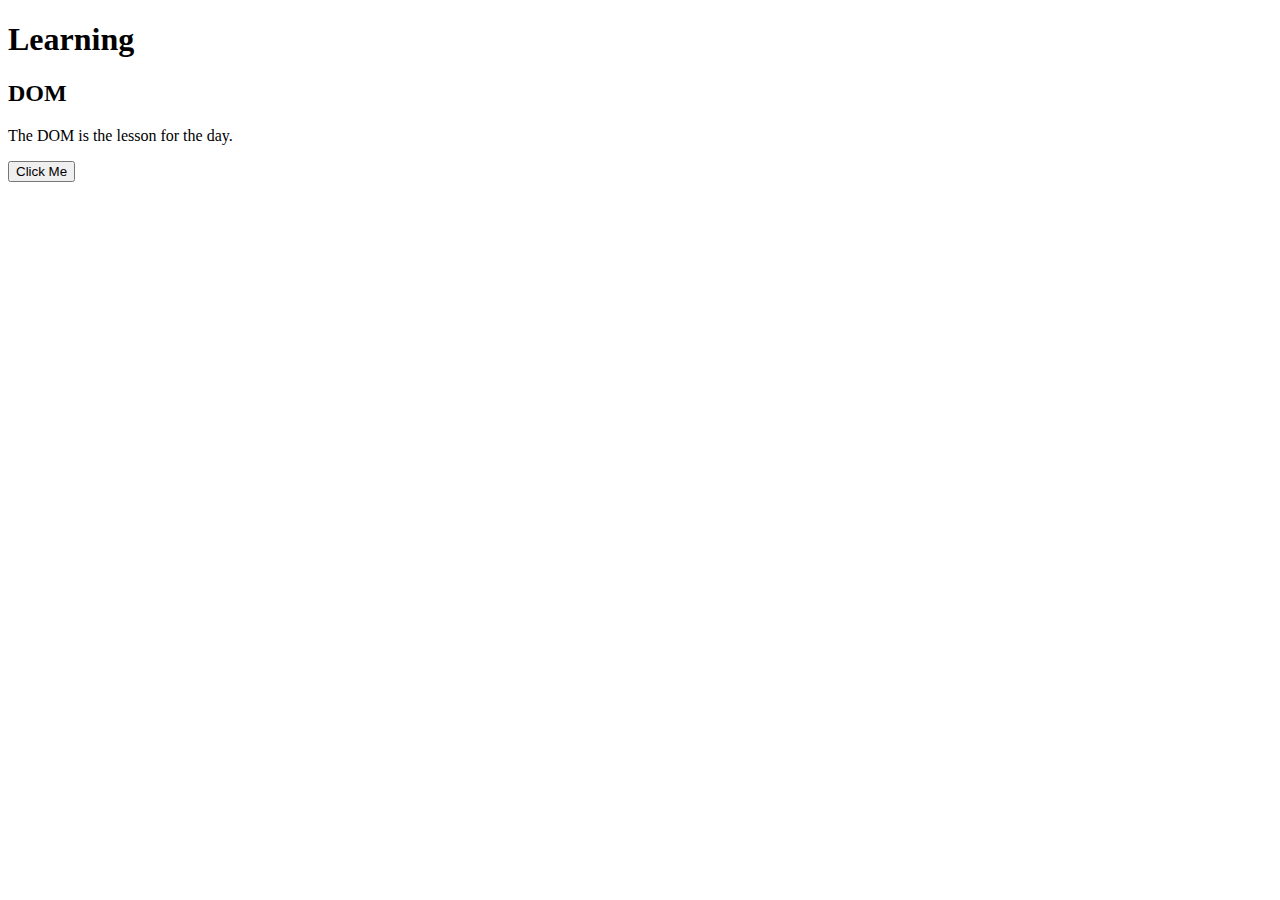
<file: dompractice.html>
<!DOCTYPE html>
<html lang="en">
<head>
    <meta charset="UTF-8">
    <meta http-equiv="X-UA-Compatible" content="IE=edge">
    <meta name="viewport" content="width=device-width, initial-scale=1.0">
    <title>Document</title>
</head>
<body>

    <h1>Learning</h1>
    <h2>DOM</h2>
    <p> The DOM is the lesson for the day.</p>

    <button id="btnClick"> Click Me</button>
    <script>
        let btnClick = document.getElementById("btnClick"); 
            console.log('This is the option');
        
    </script>
</body>

</html>
</file>
